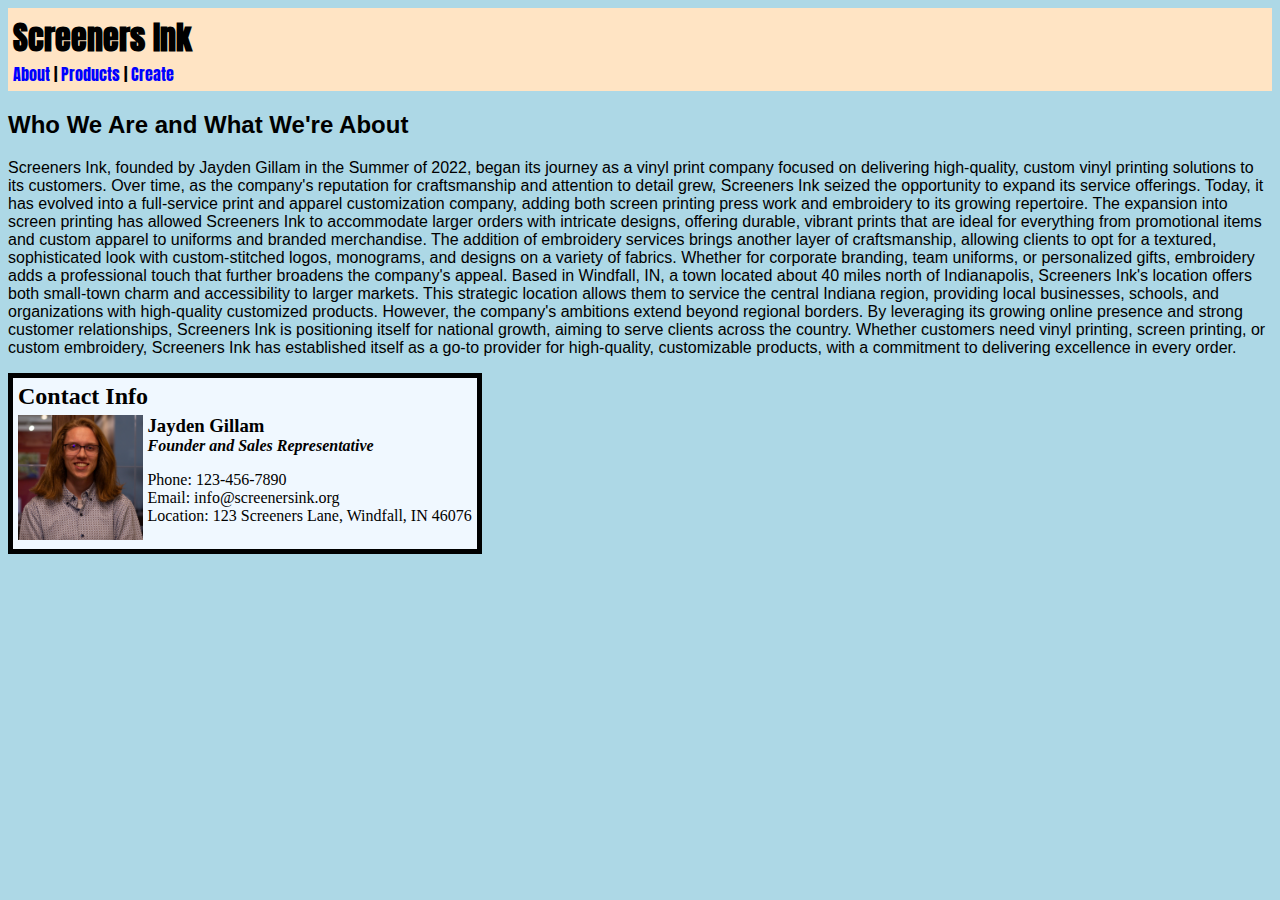
<file: index.html>
<!DOCTYPE html>
<html lang="en">
<head>
    <meta charset="UTF-8">
    <meta name="viewport" content="width=device-width, initial-scale=1.0">
    <link rel="stylesheet" href="styles.css">
    <title>About</title>
</head>
<body>
    <div class="header">
        <h1>Screeners Ink</h1>
        <nav>
            <a href="index.html">About</a> |
            <a href="products.html">Products</a> |
            <a href="create.html">Create</a>
        </nav>
    </div>
    <div class="about">
        <h2>Who We Are and What We're About</h2>
        <p>
            Screeners Ink, founded by Jayden Gillam in the Summer of 2022, began its journey as a vinyl print company focused on delivering high-quality, custom vinyl printing solutions to its customers. Over time, as the company's reputation for craftsmanship and attention to detail grew, Screeners Ink seized the opportunity to expand its service offerings. Today, it has evolved into a full-service print and apparel customization company, adding both screen printing press work and embroidery to its growing repertoire.
            The expansion into screen printing has allowed Screeners Ink to accommodate larger orders with intricate designs, offering durable, vibrant prints that are ideal for everything from promotional items and custom apparel to uniforms and branded merchandise. The addition of embroidery services brings another layer of craftsmanship, allowing clients to opt for a textured, sophisticated look with custom-stitched logos, monograms, and designs on a variety of fabrics. Whether for corporate branding, team uniforms, or personalized gifts, embroidery adds a professional touch that further broadens the company's appeal.
            Based in Windfall, IN, a town located about 40 miles north of Indianapolis, Screeners Ink's location offers both small-town charm and accessibility to larger markets. This strategic location allows them to service the central Indiana region, providing local businesses, schools, and organizations with high-quality customized products. However, the company's ambitions extend beyond regional borders. By leveraging its growing online presence and strong customer relationships, Screeners Ink is positioning itself for national growth, aiming to serve clients across the country.
            Whether customers need vinyl printing, screen printing, or custom embroidery, Screeners Ink has established itself as a go-to provider for high-quality, customizable products, with a commitment to delivering excellence in every order.
        </p>
    </div>
    <div class="contact">
        <h2>Contact Info</h2>
        <img src="jayden_gillam.jpg" alt="Photo of founder Jayden Gillam" height="200px">

        <div class="contactText">
            <h3>Jayden Gillam</h3>
            <h4>Founder and Sales Representative</h4>
            <p>
                Phone: 123-456-7890<br>
                Email: info@screenersink.org<br>
                Location: 123 Screeners Lane, Windfall, IN 46076
            </p>
        </div>
    </div>
</body>
</html>
</file>
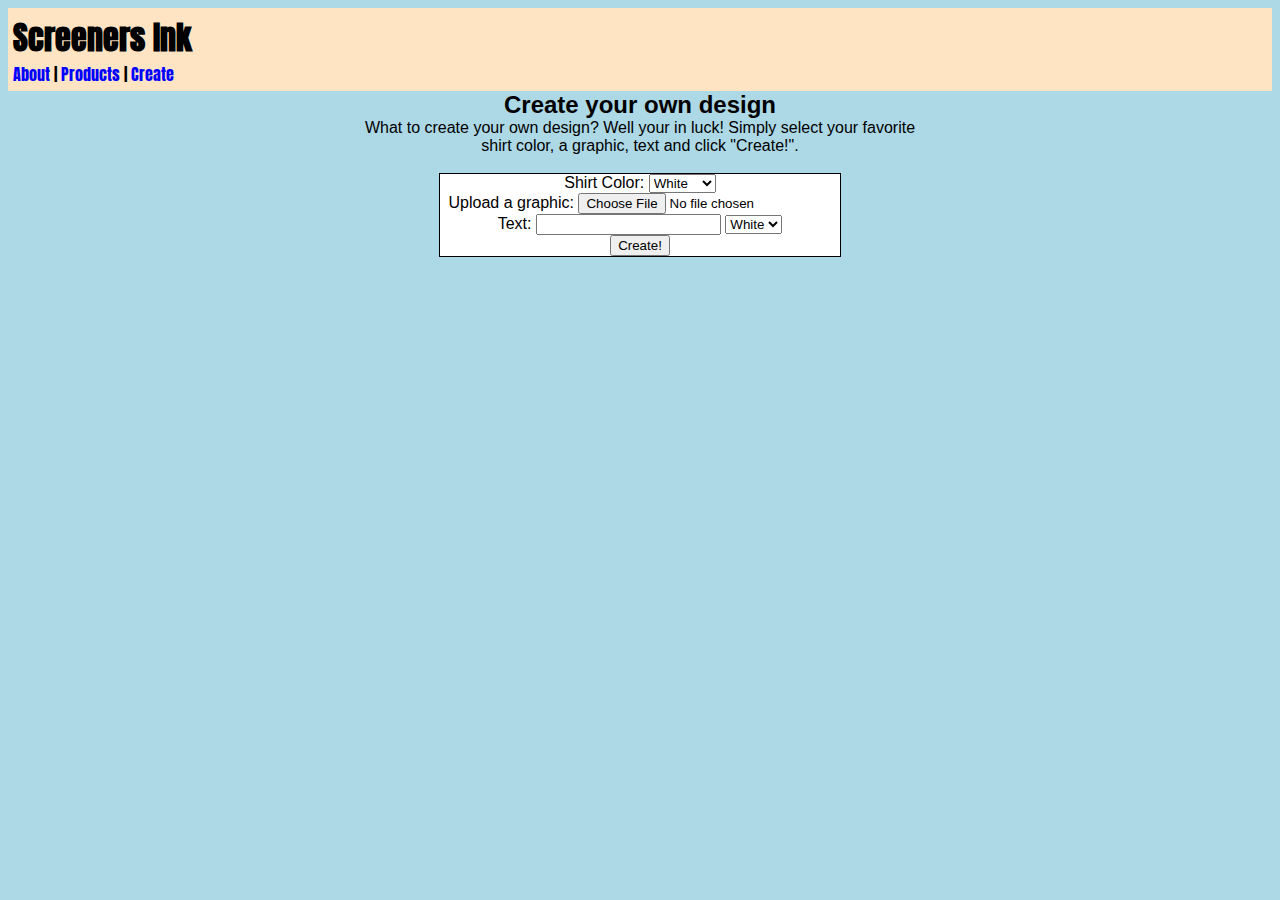
<file: create.html>
<!DOCTYPE html>
<html lang="en">
<head>
    <meta charset="UTF-8">
    <meta name="viewport" content="width=device-width, initial-scale=1.0">
    <link rel="stylesheet" href="styles.css">
    <script src="script.js" defer></script>
    <title>Create</title>
</head>
<body>
    <div class="header">
        <h1>Screeners Ink</h1>
        <nav>
            <a href="index.html">About</a> |
            <a href="products.html">Products</a> |
            <a href="create.html">Create</a>
        </nav>
    </div>
    <div class="description-container">
        <h2>Create your own design</h2>
        <p>What to create your own design? Well your in luck! Simply select your favorite shirt color, a graphic, text and click "Create!".</p>
    </div>
    <br>
    <div class="create-container">
        <label for="shirt">Shirt Color:</label>
        <select name="color" id="color">
            <option value="white">White</option>
            <option value="black">Black</option>
            <option value="grey">Grey</option>
            <option value="red">Red</option>
            <option value="blue">Blue</option>
            <option value="orange">Orange</option>
            <option value="yellow">Yellow</option>
            <option value="green">Green</option>
            <option value="pink">Pink</option>
            <option value="purple">Purple</option>
            <option value="brown">Brown</option>
        </select>
        <br>
        <label for="graphic">Upload a graphic:</label>
        <input type="file" id="graphic" name="graphic" accept="image/png, image/jpeg" />
        <br>
        <label for="text">Text:</label>
        <input type="text" id="text" name="text"/>
        <select name="textColor" id="textColor">
            <option value="white">White</option>
            <option value="black">Black</option>
        </select>
        <br>
        <div id="design"></div>
        
        <!-- T-Shirt Design Div Stucture -->

        <!-- <div class="relative">
            <img src="redshirt.png" alt="">
            <div class="absolute">
                <img src="beach.png" alt="" height="100" width="100">
                <div class="text">
                    Hello there world dfhjshdfjk jdfkasjfkasjklf
                </div>
            </div>
        </div> -->

        <button onclick="shirtCreate()">Create!</button>
    </div>

</body>
</html>
</file>
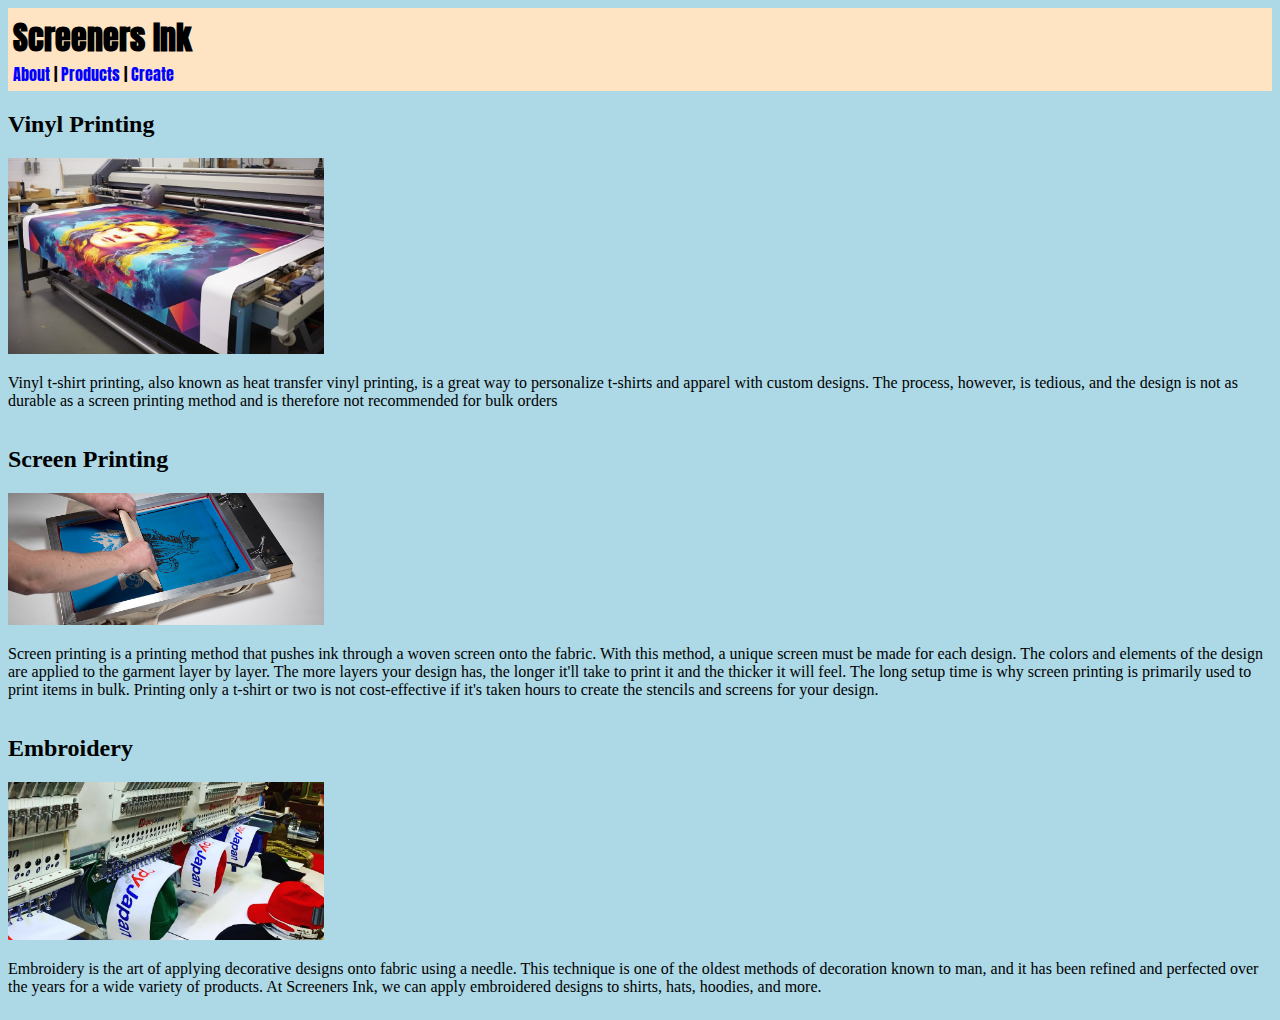
<file: products.html>
<!DOCTYPE html>
<html lang="en">
<head>
    <meta charset="UTF-8">
    <meta name="viewport" content="width=device-width, initial-scale=1.0">
    <link rel="stylesheet" href="styles.css">
    <title>Products</title>
</head>
<body>
    <div class="header">
        <h1>Screeners Ink</h1>
        <nav>
            <a href="index.html">About</a> |
            <a href="products.html">Products</a> |
            <a href="create.html">Create</a>
        </nav>
    </div>

    <!-- <h2>T-Shirts</h2>
    <div class="shirt-container">
        <img src="ballstate.png" alt="Ball State" width="25%">
        <img src="beach.png" alt="Beach" width="25%">
        <img src="fingerprint.png" alt="Fingerprint" width="25%">
        <img src="tricentral.png" alt="Tri Central" width="25%">
    </div> -->

    <div class="services">
        <div class="vinyl">
            <h2>Vinyl Printing</h2>
            <img src="vinylprinter.jpg" alt="Vinyl Printer" width="25%">
            <p>Vinyl t-shirt printing, also known as heat transfer vinyl printing, is a great way to personalize t-shirts and apparel with custom designs. The process, however, is tedious, and the design is not as durable as a screen printing method and is therefore not recommended for bulk orders</p>
        </div>
        <div class="screen">
            <h2>Screen Printing</h2>
            <img src="screenprinting.jpg" alt="screenprinting Printer" width="25%">
            <p>Screen printing is a printing method that pushes ink through a woven screen onto the fabric. With this method, a unique screen must be made for each design. The colors and elements of the design are applied to the garment layer by layer. The more layers your design has, the longer it'll take to print it and the thicker it will feel. The long setup time is why screen printing is primarily used to print items in bulk. Printing only a t-shirt or two is not cost-effective if it's taken hours to create the stencils and screens for your design.</p>
        </div>
        <div class="embroidery">
            <h2>Embroidery</h2>
            <img src="embroidery.jpg" alt="Vinyl Printer" width="25%">
            <p>Embroidery is the art of applying decorative designs onto fabric using a needle. This technique is one of the oldest methods of decoration known to man, and it has been refined and perfected over the years for a wide variety of products. At Screeners Ink, we can apply embroidered designs to shirts, hats, hoodies, and more.</p>
        </div>
    </div>
</body>
</html>
</file>
<file: styles.css>
@import url('https://fonts.googleapis.com/css2?family=Anton&display=swap');

body {
    font-family:'Trebuchet MS', 'Lucida Sans Unicode', 'Lucida Grande', 'Lucida Sans', Arial, sans-serif;
    background-color: lightblue;
}

.header {
    background-color: bisque;
    font-family: "Anton";
    padding: 5px;
}

.header h1 {
    margin: 0;
}

a:link {
    color: blue;
    background-color: transparent;
    text-decoration: none;
}
  
a:visited {
    color: blue;
    background-color: transparent;
    text-decoration: none;
}
  
a:hover {
    color: red;
    background-color: transparent;
    text-decoration: underline;
}
  
a:active {
    color: green;
    background-color: transparent;
    text-decoration: underline;
}

.contact {
    display: inline-block;
    background-color: aliceblue;
    border: 5px solid black;
    padding: 5px;
}

.contact h2 {
    font-family: 'Franklin Gothic Heavy';
    margin: 0;
    padding-bottom: 5px;
}

.contact img {
    margin: 0;
    height: 125px;
}

.contactText {
    font-family: 'Franklin Gothic Light';
    display: inline-block;
    vertical-align: top;
}

.contactText h3 {
    margin: 0;
    font-family: 'Franklin Gothic Medium';
}

.contactText h4 {
    margin: 0;
    font-style: italic;
    font-family: 'Franklin Gothic Medium'
}

.vinyl {
    font-family: 'Franklin Gothic Light';
    display: inline-block;
    vertical-align: top;
}

.screen {
    font-family: 'Franklin Gothic Light';
    display: inline-block;
    vertical-align: top;
}

.embroidery {
    font-family: 'Franklin Gothic Light';
    display: inline-block;
    vertical-align: top;
}

.shirt-container {
    display: flex;
    flex-wrap: nowrap;
}

.description-container h2 {
    margin: auto;
    text-align: center;
    width: 45%;
}

.description-container p {
    margin: auto;
    text-align: center;
    width: 45%;
}

.create-container {
    background-color: white;
    margin: auto;
    text-align: center;
    border: 1px solid black;
    width: 400px;
}

div#relative {
    position: relative;
    width: 212px;
    height: 208px;
}

div#absolute {
    position: absolute;
    top: 20%;
    right: 27%;
}

div#text {
    position: absolute;
    text-align: center;
    width: 101px;
    height: 55px;
    overflow: hidden;
}
</file>
